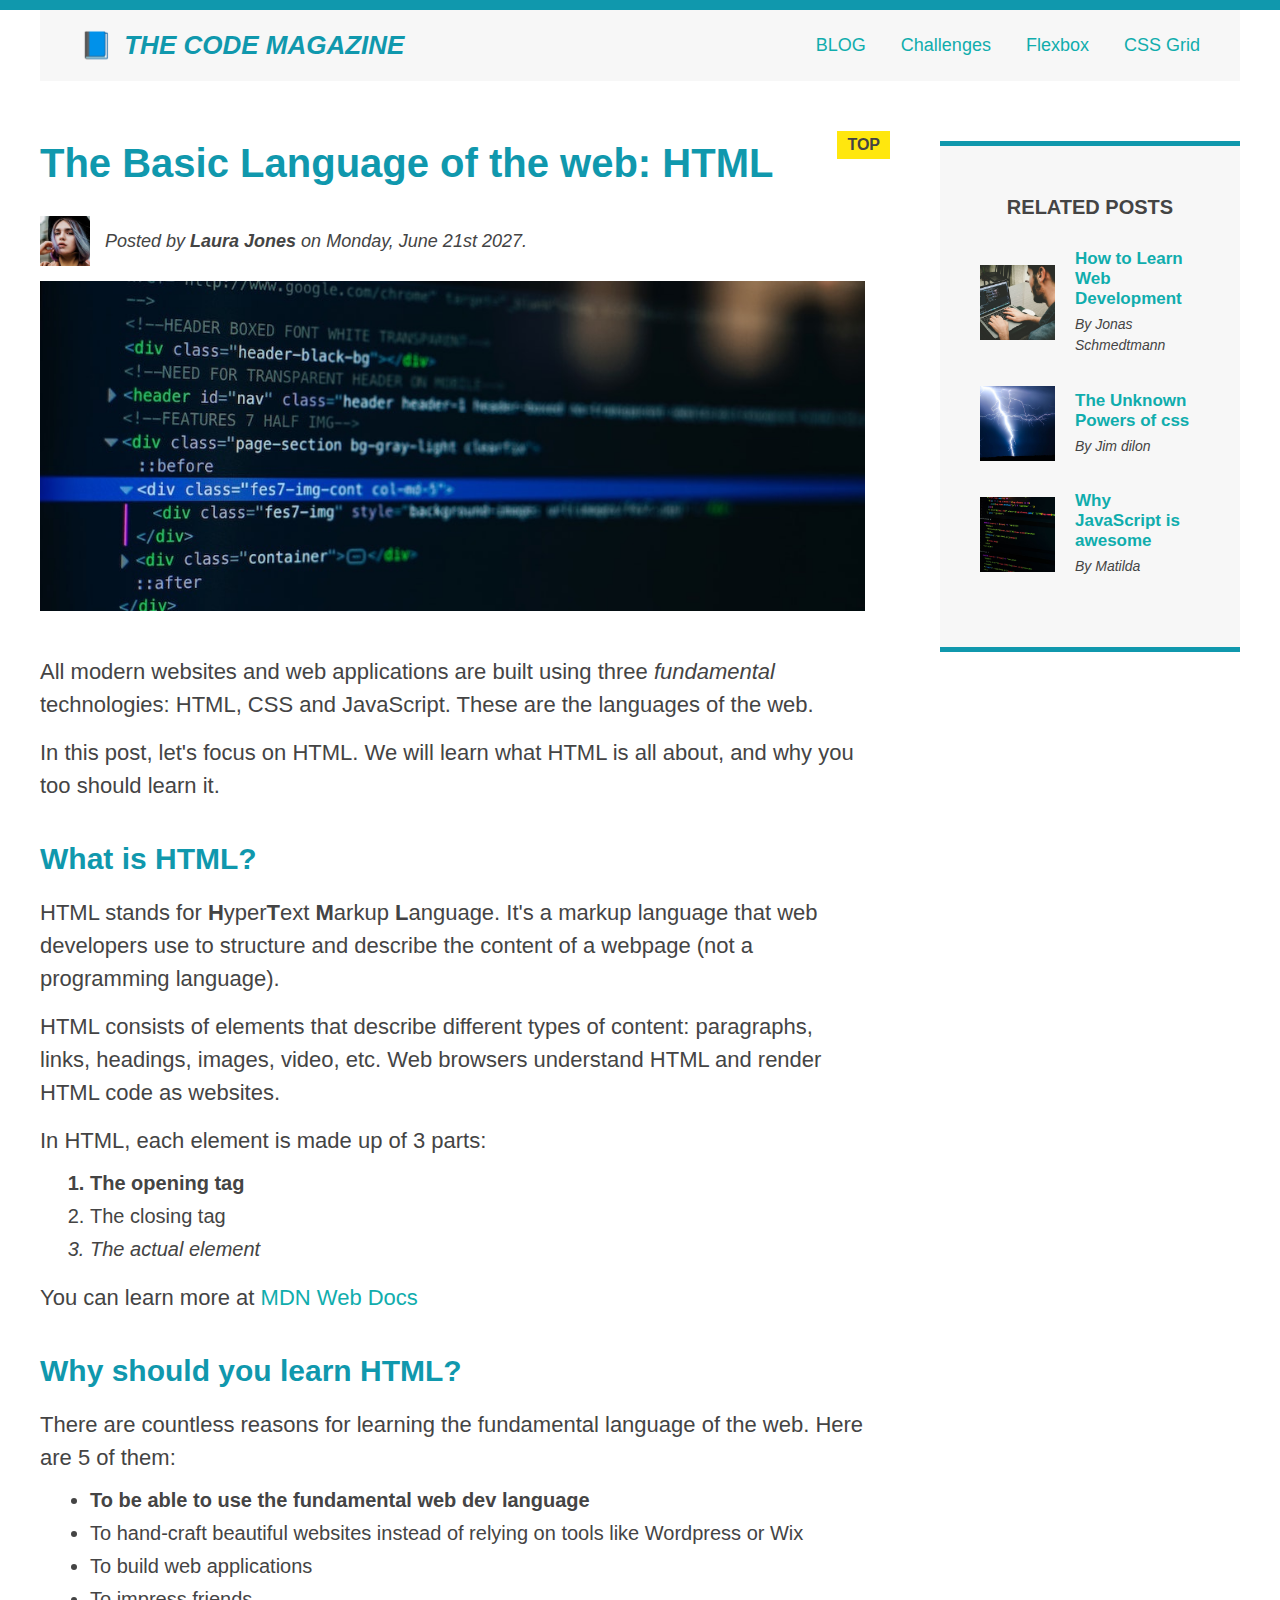
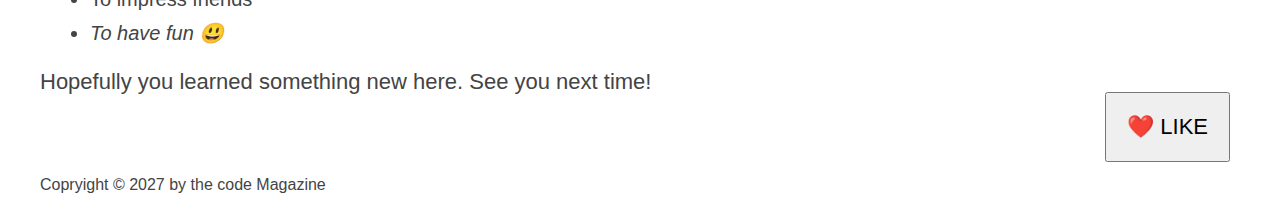
<file: index.html>
<!DOCTYPE html>
<html lang="en">
  <head>
    <meta charset="UTF-8" />
    <link href="style.css" rel="stylesheet" />
    <title>The Basic Language of the Web: HTML</title>
  </head>

  <body>
    <!--
    <h1>The Basic Language of the web: HTML</h1>
    <h2>The Basic Language of the web: HTML</h2>
    <h3>The Basic Language of the web: HTML</h3>
    <h4>The Basic Language of the web: HTML</h4>
    <h5>The Basic Language of the web: HTML</h5>
    <h6>The Basic Language of the web: HTML</h6>
    -->
    <div class="container">
      <header class="main-header clearfix">
        <h1>📘 The Code Magazine</h1>

        <nav>
          <!-- <strong>This is a navigation</strong> -->
          <a href="blog.html">BLOG</a>
          <a href="#">Challenges</a>
          <a href="flexbox.html">Flexbox</a>
          <a href="css-grid.html">CSS Grid</a>
        </nav>
        <!-- <div class="clear"></div> -->
      </header>
      <!-- SECONDARY HEADING -->
      <!-- ONLY NECESSARY FOR FLEXBOX -->
      <!-- <div class="row"> -->
      <article>
        <!-- <p>Test</p> -->
        <header class="post-header">
          <h2>The Basic Language of the web: HTML</h2>
          <div class="author-box">
            <img
              src="img/laura-jones.jpg"
              alt="Headshot of Author"
              width="50"
              height="50"
              class="author-img"
            />
            <p id="author" class="author">
              Posted by <strong>Laura Jones</strong> on Monday, June 21st 2027.
            </p>
          </div>
          <!-- <p>HEY</p> -->
          <!-- To calculate final image size on the browser,
    using vs code, you can check the original image 
  size and resize to your taste -->
          <img
            src="img/post-img.jpg"
            alt="HTML Code on a screen"
            width="500"
            height="200"
            class="post-img"
          />
          <button>❤️ LIKE</button>

          <!-- Indentation is important -->
        </header>

        <p>
          All modern websites and web applications are built using three
          <em>fundamental </em>
          technologies: HTML, CSS and JavaScript. These are the languages of the
          web.
        </p>

        <p>
          In this post, let's focus on HTML. We will learn what HTML is all
          about, and why you too should learn it.
        </p>
        <h3>What is HTML?</h3>
        <p>
          HTML stands for <strong>H</strong>yper<strong>T</strong>ext
          <strong>M</strong>arkup <strong>L</strong>anguage. It's a markup
          language that web developers use to structure and describe the content
          of a webpage (not a programming language).
        </p>
        <p>
          HTML consists of elements that describe different types of content:
          paragraphs, links, headings, images, video, etc. Web browsers
          understand HTML and render HTML code as websites.
        </p>

        <p>In HTML, each element is made up of 3 parts:</p>

        <ol>
          <!-- We use <ol> to start a list with numbers -->
          <li class="first-li">The opening tag</li>
          <li>The closing tag</li>
          <li>The actual element</li>
        </ol>

        <!--This link point to url outside our blog -->
        <p>
          You can learn more at
          <a
            href="https://developer.mozilla.org/en-US/docs/Web/HTML"
            target="_blank"
            >MDN Web Docs</a
          >
          <!-- The target:_blank attribute is necessary to move links to a new tab-->
        </p>
        <h3>Why should you learn HTML?</h3>
        <p>
          There are countless reasons for learning the fundamental language of
          the web. Here are 5 of them:
        </p>

        <!-- Every content is inside one element or the other -->

        <ul>
          <li class="first-li">
            To be able to use the fundamental web dev language
          </li>
          <li>
            To hand-craft beautiful websites instead of relying on tools like
            Wordpress or Wix
          </li>
          <li>To build web applications</li>
          <li>To impress friends</li>
          <li>To have fun 😃</li>
        </ul>

        <p>Hopefully you learned something new here. See you next time!</p>
      </article>
      <aside>
        <h4>Related Posts</h4>
        <ul class="related">
          <li class="related-post">
            <img
              src="img/related-1.jpg"
              alt="A man coding"
              width="75"
              height="75"
            />
            <div>
              <a href="#" class="related-link">How to Learn Web Development</a>
              <p class="related-author">By Jonas Schmedtmann</p>
            </div>
          </li>
          <li class="related-post">
            <img src="img/related-2.jpg" alt="Thunder" width="75" height="75" />
            <div>
              <a href="#" class="related-link">The Unknown Powers of css</a>
              <p class="related-author">By Jim dilon</p>
            </div>
          </li>
          <li class="related-post">
            <img
              src="img/related-3.jpg"
              alt="Javascript code on a screen"
              width="75"
              height="75"
            />
            <div>
              <a href="#" class="related-link">Why JavaScript is awesome</a>
              <p class="related-author">By Matilda</p>
            </div>
          </li>
        </ul>
      </aside>
      <!-- </div> -->

      <footer>
        <!-- <button>Like ❤️</button> -->
        <p id="Copyright" class="copyright text">
          Copryight &copy; 2027 by the code Magazine
        </p>
      </footer>
    </div>
  </body>
</html>
</file>
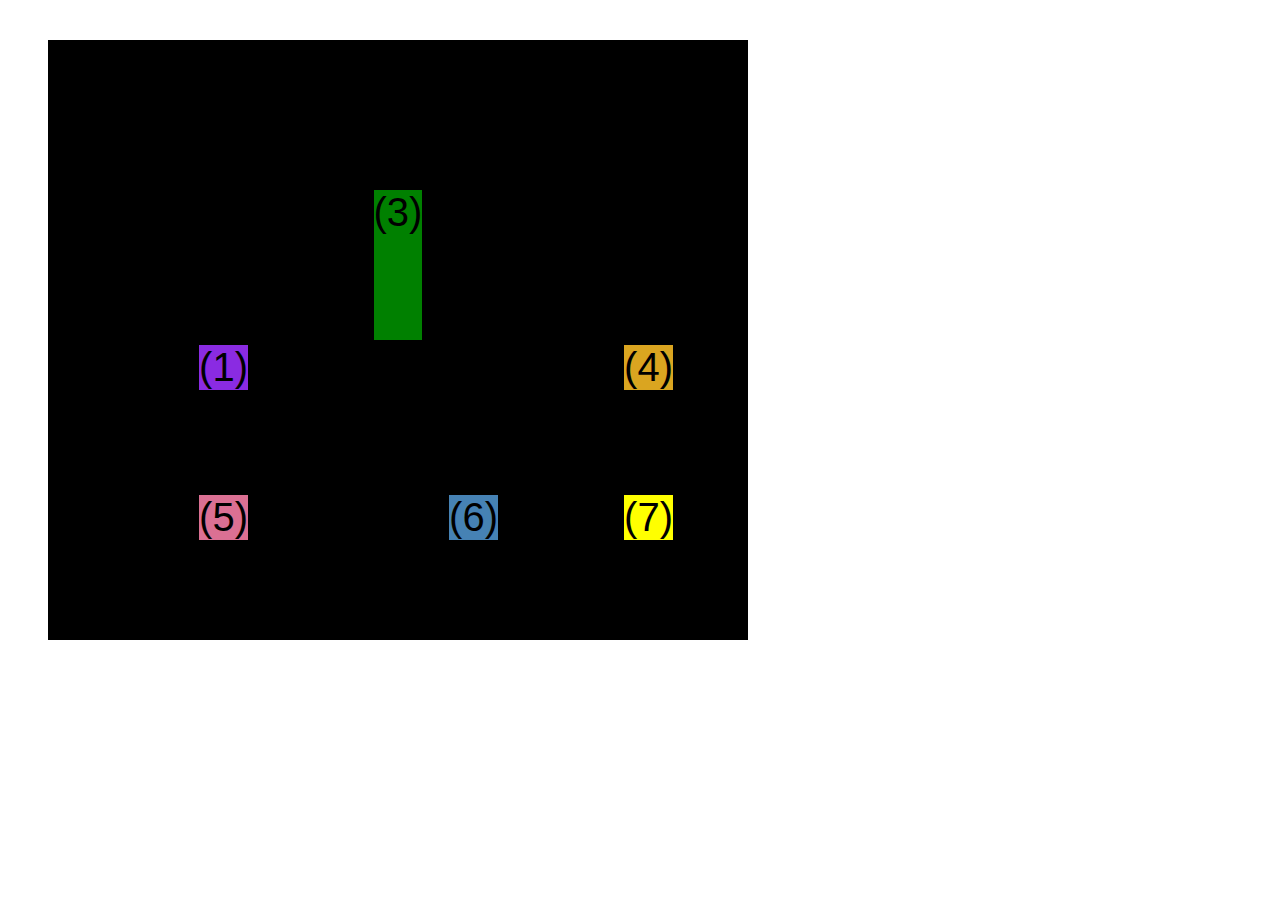
<file: css-grid.html>
<!DOCTYPE html>
<html lang="en">
  <head>
    <meta charset="UTF-8" />
    <meta http-equiv="X-UA-Compatible" content="IE=edge" />
    <meta name="viewport" content="width=device-width, initial-scale=1.0" />
    <title>CSS Grid</title>
    <style>
      .el--1 {
        background-color: blueviolet;
      }
      .el--2 {
        background-color: orangered;
      }
      .el--3 {
        background-color: green;
        height: 150px;
      }
      .el--4 {
        background-color: goldenrod;
      }
      .el--5 {
        background-color: palevioletred;
      }
      .el--6 {
        background-color: steelblue;
      }
      .el--7 {
        background-color: yellow;
      }
      .el--8 {
        background-color: crimson;
      }

      .container--1 {
        /* STARTER */

        font-family: sans-serif;
        background-color: #ddd;
        font-size: 40px;
        margin: 40px;

        /* CSS GRID */
        display: grid;
        /* grid-template-columns: 200px 200px 1fr 1fr; */
        /* grid-template-columns: 1fr 1fr 1fr auto; */
        /* grid-template-rows: 300px 200px; */
        grid-template-columns: repeat(4, 1fr);
        grid-template-rows: 1fr 1fr;
        /* height: 500px; */
        gap: 30px;
        column-gap: 20px;
        row-gap: 40px;
        /* Temporary */
        display: none;
      }

      .el--8 {
        grid-column: 2;
        /* grid-row: 1 / span 3; */
        grid-row: 1 / 2;
      }

      .el--2 {
        /* grid-column: 1 / 4; */
        /* grid-column: 1 / span 4; */
        grid-column: 1 / -1;

        grid-row: 2;
      }

      .el--6 {
        /* grid-row: 3 / 5; */
      }

      .container--2 {
        /* STARTER */
        font-family: sans-serif;
        background-color: black;
        font-size: 40px;
        margin: 40px;

        width: 700px;
        height: 600px;

        /* CSS GRID */
        display: grid;
        grid-template-columns: 125px 200px 125px;
        grid-template-rows: 250px 100px;

        /* ALIGNING TRACKS INSIDE COMTAINER: DISTRIBUTE EMPTY SPACE */
        justify-content: center;
        /* justify-content: space-between; */

        align-content: center;
        gap: 50px;

        /* Aligning the items INSIDE cells: moving items around inside the cells */
        align-items: end;
        justify-items: end;
      }

      .el--3 {
        align-self: center;
        justify-self: center;
      }
    </style>
  </head>
  <body>
    <div class="container--1">
      <div class="el el--1">(1) HTML</div>
      <div class="el el--2">(2) and</div>
      <div class="el el--3">(3) CSS</div>
      <div class="el el--4">(4) are</div>
      <div class="el el--5">(5) amazing</div>
      <div class="el el--6">(6) languages</div>
      <!-- <div class="el el--7">(7) to</div> -->
      <div class="el el--8">(8) learn</div>
    </div>

    <div class="container--2">
      <div class="el el--1">(1)</div>
      <div class="el el--3">(3)</div>
      <div class="el el--4">(4)</div>
      <div class="el el--5">(5)</div>
      <div class="el el--6">(6)</div>
      <div class="el el--7">(7)</div>
    </div>
  </body>
</html>
</file>
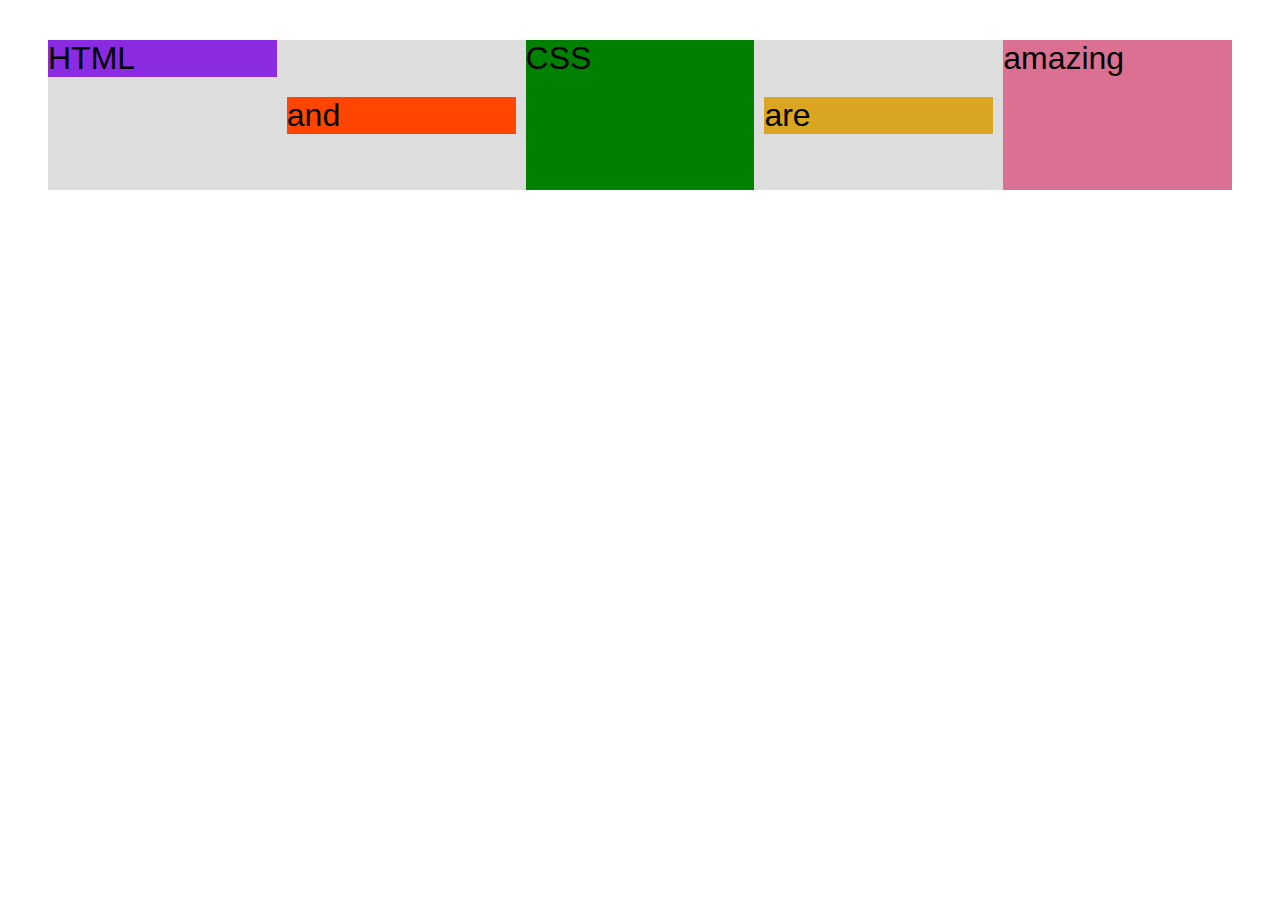
<file: flexbox.html>
<!DOCTYPE html>
<html lang="en">
  <head>
    <meta charset="UTF-8" />
    <meta http-equiv="X-UA-Compatible" content="IE=edge" />
    <meta name="viewport" content="width=device-width, initial-scale=1.0" />
    <title>Flexbox</title>
    <style>
      .el--1 {
        background-color: blueviolet;
      }
      .el--2 {
        background-color: orangered;
      }
      .el--3 {
        background-color: green;
        height: 150px;
      }
      .el--4 {
        background-color: goldenrod;
      }
      .el--5 {
        background-color: palevioletred;
      }
      .el--6 {
        background-color: steelblue;
      }
      .el--7 {
        background-color: yellow;
      }
      .el--8 {
        background-color: crimson;
      }

      .container {
        /* STARTER */
        font-family: sans-serif;
        background-color: #ddd;
        font-size: 32px;
        margin: 40px;

        /* FLEXBOX */
        display: flex;
        align-items: center;
        /* For Main Axis */
        justify-content: center;
        gap: 10px;
      }

      .el {
        /*
        Defaults:
        flex-grow: 0;
        flex-shrink: 1;
        flex-basis: auto;
        */
        /* flex-basis: 200px; */
        /* flex-shrink: 0; */
        /* flex-grow: 1; */
        /* flex: 0 0 200px; */
        /* flex: 1; */

        flex: 1;
      }

      .el--1 {
        /* For cross axis */
        align-self: flex-start;
        /* order: 2; */
        /* flex-grow: 3; */
      }

      .el--5 {
        align-self: stretch;
        order: 1;
      }

      .el--6 {
        order: -1;
      }
    </style>
  </head>
  <body>
    <div class="container">
      <div class="el el--1">HTML</div>
      <div class="el el--2">and</div>
      <div class="el el--3">CSS</div>
      <div class="el el--4">are</div>
      <div class="el el--5">amazing</div>
      <!-- <div class="el el--6">languages</div> -->
      <!-- <div class="el el--7">to</div>
      <div class="el el--8">learn</div> -->
    </div>
  </body>
</html>
</file>
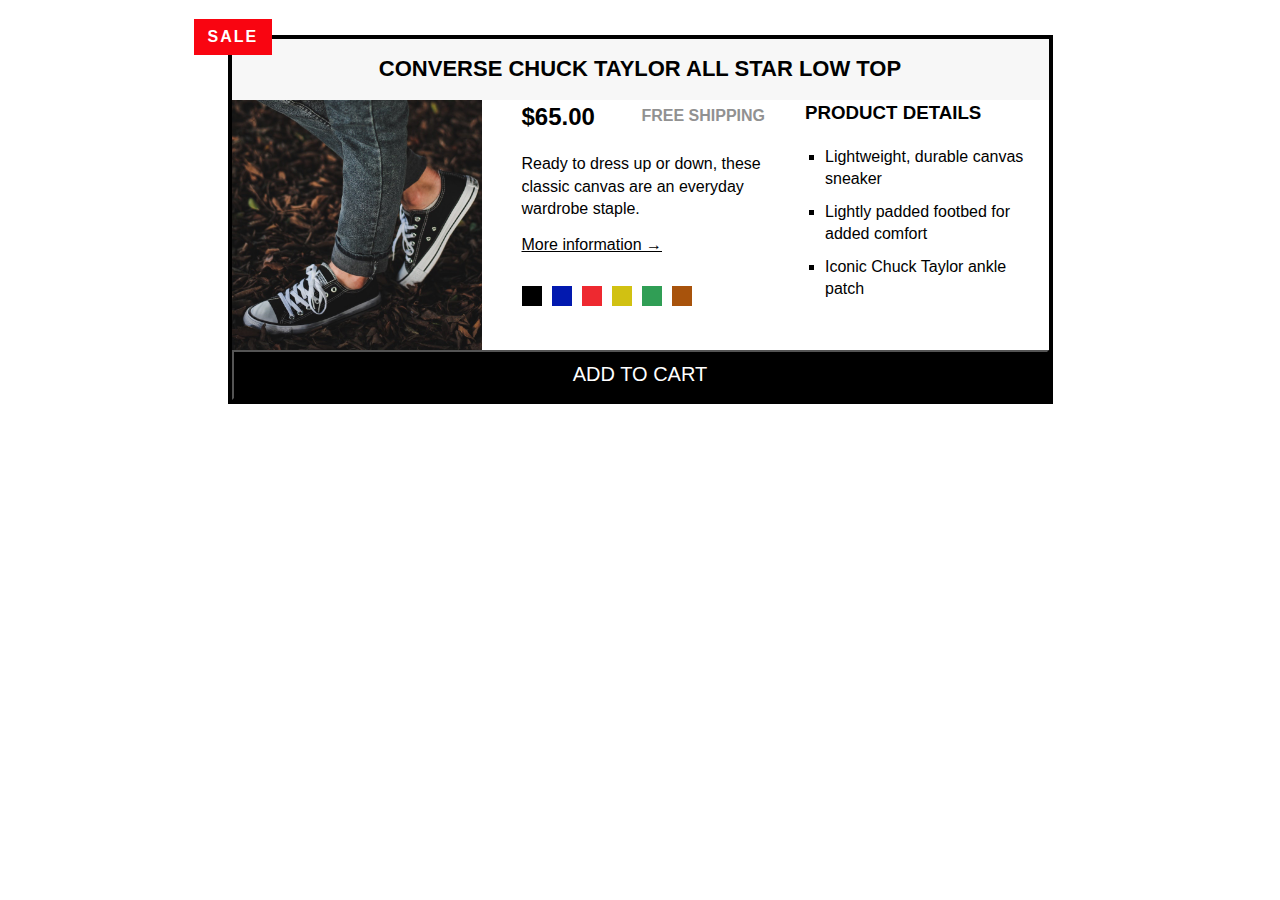
<file: codepen/codepenio.html>
<!DOCTYPE html>
<html lang="en">
  <head>
    <meta charset="UTF-8" />
    <meta http-equiv="X-UA-Compatible" content="IE=edge" />
    <meta name="viewport" content="width=device-width, initial-scale=1.0" />
    <title>Converse Taylor All star low Tops</title>
    <link href="style2.css" rel="stylesheet" />
  </head>
  <body class="container">
    <article class="grid-container">
      <h2>Converse Chuck Taylor All star Low Top</h2>
      <img
        src="challenges.jpg"
        alt="Chuck Taylor all star Shoe"
        width="250px"
        height="250px"
        class="product-img"
      />
      <div class="price-container">
        <div class="price-box">
          <p class="product-price">
            <strong>$65.00</strong>
          </p>
          <p class="free pric">Free Shipping</p>
        </div>
        <p class="descript">
          Ready to dress up or down, these classic canvas are an everyday
          wardrobe staple.
        </p>

        <p class="sale">sale</p>
        <a href="#" class="more-info">More information &rarr;</a>
        <div class="color-container">
          <div class="color colblack"></div>
          <div class="color colblue"></div>
          <div class="color colred"></div>
          <div class="color colorange"></div>
          <div class="color colgreen"></div>
          <div class="color colbrown"></div>
        </div>
      </div>

      <div class="pdt-details">
        <h3 class="product-details">Product details</h3>
        <ul>
          <li>Lightweight, durable canvas sneaker</li>
          <li>Lightly padded footbed for added comfort</li>
          <li>Iconic Chuck Taylor ankle patch</li>
        </ul>
      </div>
      <button class="add-cart">Add to cart</button>
    </article>
  </body>
</html>
</file>
<file: style.css>
* {
  margin: 0;
  padding: 0;
  /* box-sizing: border-box; */
}

/* PAGE SECTIONS */

body {
  color: #444;
  font-family: sans-serif;
  /* gives styles that are inherited */
  border-top: 10px solid #1098ad;
  margin: 0;
  position: relative;
}

@media (max-width: 629px) {
  body {
    display: none;
  }
}

.container {
  width: 1200px;
  margin: 0 auto;
}

/* Add no specific width to header element */

.main-header {
  background-color: #f7f7f7;
  /* padding-left: 40px;
  padding-right: 40px; */

  padding: 20px 40px;
  /* margin-bottom: 60px; */
  /* height: 80px; */
}

aside {
  background-color: #f7f7f7;
  border-top: 5px solid #1098ad;
  border-bottom: 5px solid #1098ad;
  padding: 50px 40px;
}

/* SMALLER ELEMENTS */

h1,
h2,
h3 {
  color: #1098ad;
}

h1 {
  font-size: 26px;
  text-transform: uppercase;
  font-style: italic;
}

h2 {
  /* h1 musn't be the biggest heading, it's all about semantics */
  font-size: 40px;
  /* border-left: 10px solid red; */
  /* border-right: solid; */

  margin-bottom: 30px;
}

h3 {
  font-size: 30px;
  margin-bottom: 20px;
  margin-top: 40px;
}

h4 {
  font-size: 20px;
  text-transform: uppercase;
  text-align: center;
  margin-bottom: 30px;
}

p {
  font-size: 22px;
  /* line height: for neatness */
  line-height: 1.5;
  margin-bottom: 15px;
  /* display: inline; */
}

ul,
ol {
  margin-bottom: 20px;
  margin-left: 50px;
}

li:first-child {
  font-weight: bold;
}

li:last-child {
  font-style: italic;
  margin-bottom: 0;
}

li {
  font-size: 20px;
  margin-bottom: 10px;
  /* less than Paragraph */
}

/* The footer element is always small */
/* footer p {
  font-size: 16px;
} */
/* Not a good idea, we're encoding our HTML structure
into CSS */

/*article header p {
  font-style: italic;
} */

#author {
  font-style: italic;
  font-size: 18px;
}

#Copyright {
  font-size: 16px;
  /* copyright: less than the rest of the text */
}

.related-author {
  font-size: 18px;
  font-weight: bold;
}

/* Basically, what makes an nth-child function
is the parenthesis */
/* li:nth-child() */

/* By using classes, we ae prepared for the future */
/* ul {
  list-style: none;
} */

/* SEMANTICALLY A LIST, NOT REALLY */
.related {
  list-style: none;
  margin-left: 0;
}

article {
  /* margin-bottom: 60px; */
}

nav {
  font-size: 18px;
  /* text-align: center; */
}

.post-header {
  margin-bottom: 40px;
  /* position: relative; */
}

/* body {
  background-color: oldlace;
} */

/* .first-li {
  font-weight: bold;
} */

/* Using Pseudo Classes */

/* li:nth-child(even) {
   color: red; 
} */

/* Misconception: this won't work */
article p:first-child {
  color: red;
}

a:any-link {
  color: #10adad;
  text-decoration: none;
}
a:visited {
  color: #777;
  color: #1098ad;
}

a:hover {
  color: orangered;
  font-weight: bold;
  text-decoration: underline;
}

a:active {
  background-color: #000;
  color: orangered;
  text-decoration: underline orangered;
  font-style: italic;
}
/* a:link,
a:visited {
  border-radius: 10px;
  color: #fff;
  background-color: #1098ad;
  display: inline-block;
  padding: 10px;
  text-decoration: none;
}
a:hover,
a:active {
  background-color: #0134bb;
} */
/* Image WIDTH: specified only in */
.post-img {
  width: 100%;
  height: auto;
  /* margin: 100px; */
}
nav a:any-link {
  /* background-color: orangered;
  margin: 20px;
  padding: 20px;

  display: block; */
  margin-right: 30px;
  display: inline-block;
}

nav a:link:last-child {
  margin-right: 0;
}

button {
  font-size: 22px;
  padding: 20px;
  cursor: pointer;

  position: absolute;
  /* top: 50px;
  left: 50px; */
  bottom: 50px;
  right: 50px;
}
h1::first-letter {
  font-style: normal;
  margin-right: 5px;
}

/* h3 + p::first-line {
  color: red;
} */
h2 {
  /* background-color: orange; */
  position: relative;
}

h2::before {
  content: "TOP";
  background-color: #ffe70e;
  color: #444;
  font-size: 16px;
  font-weight: bold;
  display: inline-block;
  padding: 5px 10px;
  position: absolute;
  top: -10px;
  right: -25px;
}

/* Resolving Conflicts */
/* #Copyright {
  color: red;
}

.copyright {
  color: blue;
}
/* I can have two classes by adding a space in-between 
.text {
  color: yellow;
}
/* Using the !important Keyword 
footer p {
  color: green !important;
} */

/*  We can use inheritance, doing this in a better way.*/
/* nav p,
nav a {
  font-size: 18px;
} */

/* changing the font-size of Navigation */

/* FLOATS */

/*
.author-img {
  float: left;
  margin-bottom: 20px;
}

.author {
  float: left;
  margin-top: 10px;
  margin-left: 20px;
}

h1 {
  float: left;
}

nav {
  float: right;
}

.clear {
  clear: both;
}

.clearfix::after {
  clear: both;
  content: "";
  display: block;
}

article {
  width: 825px;
  float: left;
  /* margin-right: 30px; 
}

aside {
  width: 300px;
  float: right;
  /* margin-left: 30px; 
}

footer {
  clear: both;
}
 */

/* FLEXBOX */
.main-header {
  display: flex;
  align-items: center;
  justify-content: space-between;
}

.author-box {
  display: flex;
  align-items: center;
  margin-bottom: 15px;
}

.author {
  margin-bottom: 0;
  margin-left: 15px;
}

.related-post {
  display: flex;
  align-items: center;
  gap: 20px;
  margin-bottom: 30px;
}

.related-link:any-link {
  font-size: 17px;
  font-weight: bold;
  font-style: normal;
  margin-bottom: 5px;
  display: block;
}

.related-author {
  margin-bottom: 0;
  font-size: 14px;
  font-weight: normal;
  font-style: italic;
}

/* FLEXBOX LAYOUT */
/* 
.row {
  display: flex;
  gap: 75px;
  margin-bottom: 60px;
  align-items: flex-start;
}

article {
  flex: 1;
  margin-bottom: 0;
}

aside {
  /*
  Defaults:
  flex-grow: 0;
  flex-shrink: 1;
  flex-basis: auto;
  flex: 0 0 300px;
} */

/* css grid */

.container {
  display: grid;
  grid-template-columns: 1fr 300px;
  column-gap: 75px;
  row-gap: 60px;
  align-items: start;
}

.main-header {
  grid-column: 1 / -1;
}

article {
}

aside {
}

footer {
  grid-column: 1 / -1;
}
</file>
<file: codepen/style2.css>
* {
  margin: 0;
  padding: 0;
  box-sizing: border-box;
}

.container {
  width: 825px;
  margin: 35px auto 30px auto;
  /* margin-top: 35px;
  margin-bottom: 30px; */
  position: relative;
}

body {
  border: 4px solid #000;
  font-family: sans-serif;
  line-height: 1.4;
}

.row {
  /* background-color: red; */
  display: flex;
  gap: 40px;
}

h2 {
  text-align: center;
  text-transform: uppercase;
  font-size: 22px;
  background-color: #f7f7f7;
  padding: 15px;
  grid-column: 1 / -1;
}

/* Product Information */
.price-container {
}

.price-box {
  display: flex;
  justify-content: space-between;
  align-items: center;
  margin-bottom: 20px;
}

.product-price {
  font-size: 24px;
  /* margin-bottom: 10px; */
}

.free {
  font-weight: bold;
  text-transform: uppercase;
  color: #919191;
}

.descript {
  margin-bottom: 13px;
}

.more-info:link,
.more-info:visited {
  color: black;
  display: block;
  margin-bottom: 30px;
}

.more-info:hover,
.more-info:active {
  text-decoration: none;
}

.sale {
  color: #fff;
  letter-spacing: 2px;
  text-transform: uppercase;
  font-weight: bold;
  background-color: #f90511;

  /* width: 40px;
  text-align: center; */
  display: inline-block;
  padding: 7px 14px;
  position: absolute;
  top: -20px;
  left: -38px;
}

.color-container {
  display: flex;
  gap: 10px;
}

.color {
  width: 20px;
  height: 20px;
}
.colblack {
  background-color: #000;
}
.colblue {
  background-color: #0219af;
}
.colred {
  background-color: #ee2930;
}
.colorange {
  background-color: #d1c112;
}

.colgreen {
  background-color: #309e55;
}
.colbrown {
  background-color: #a8530c;
}
/* Product Details */

.pdt-details {
  flex: 1;
}

.product-details {
  text-transform: uppercase;
  margin-bottom: 20px;
}

ul {
  margin-left: 20px;
  margin-bottom: 30px;
}

li {
  list-style: square;
  margin-bottom: 10px;
}

/* BUTTON */
button {
  width: 100%;
  height: 50px;
}

.add-cart {
  text-transform: uppercase;
  font-size: 20px;
  background-color: #000;
  color: #fff;
  grid-column: 1 / -1;
}

.add-cart:hover {
  cursor: pointer;
  border-top: 4px solid black;
  background-color: white;
  color: black;
}

/* CSS GRID */

.grid-container {
  display: grid;
  grid-template-columns: 250px 1fr 1fr;
  column-gap: 40px;
}
</file>
